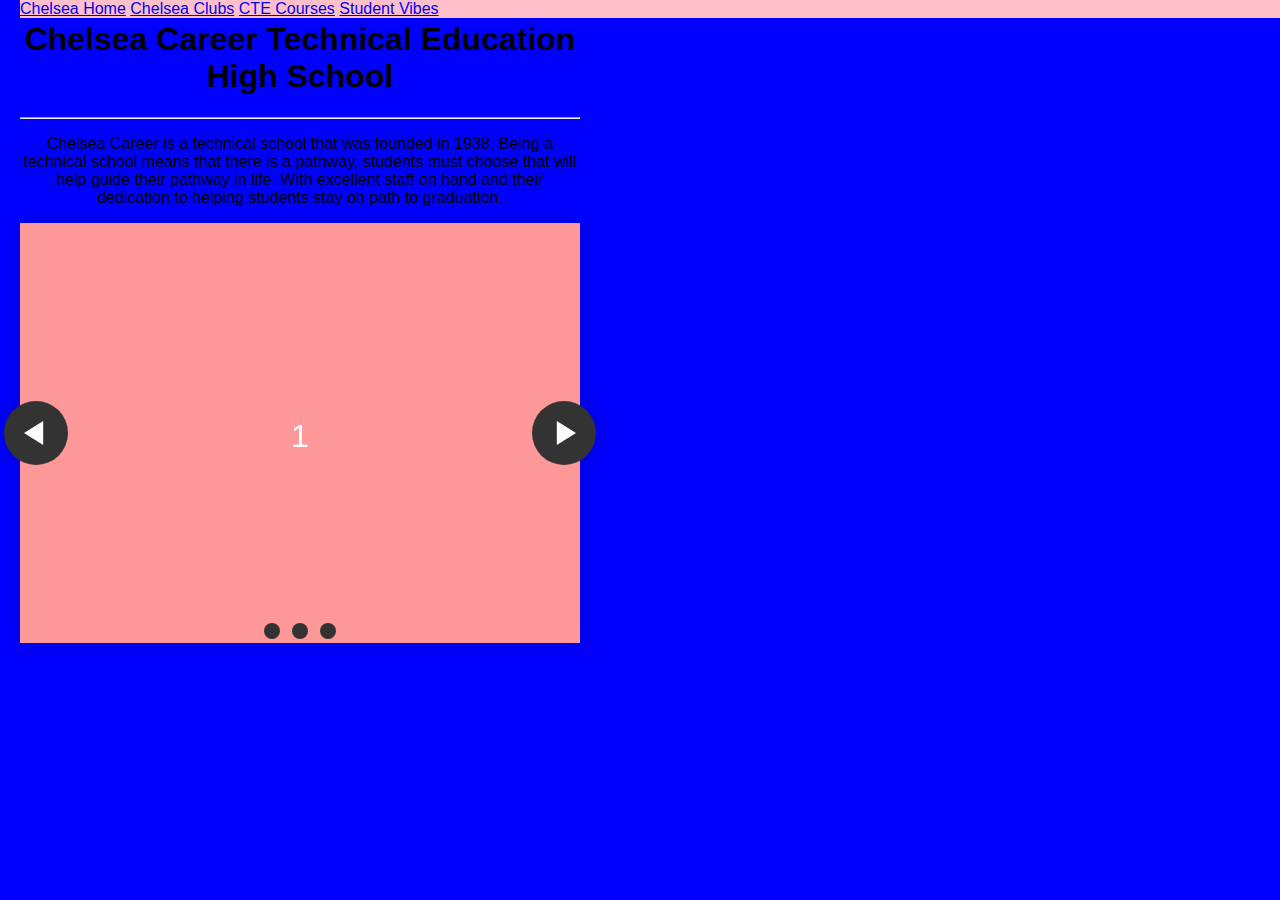
<file: index.html>
<!DOCTYPE html>
<html lang="en">
  <head>
   <title>Chelsea CTE Highschool</title>
   <link rel="stylesheet" href="Image.css">
   <link rel="stylesheet" href="Chelsea Style.css">
   <link rel="stylesheet" href="https://cdnjs.cloudflare.com/ajax/libs/font-awesome/4.7.0/css/font-awesome.min.css">
  </head>
    
  <body>
    <header>
     <nav>
      <a href="index.html">Chelsea Home</a>
      <a href="Chelsea Clubs.html">Chelsea Clubs</a>
      <a href="Chelsea Courses.html">CTE Courses</a>
      <a href="Student Attitudes.html">Student Vibes</a>
     </nav>
    </header>
    

   <main id="Doomer">
    <h1>Chelsea Career Technical Education High School</h1>
    
<hr>
    <section>
     <p>Chelsea Career is a technical school that was founded in 1938. Being a technical school means that there is
        a pathway, students must choose that will help guide their pathway in life. With excellent staff on hand and
        their dedication to helping students stay on path to graduation.</p>
    
    </section>
   
   <section class="carousel" aria-label="Gallery">
  <ol class="carousel__viewport">
    <li id="carousel__slide1"
        tabindex="0"
        class="carousel__slide">
      <div class="carousel__snapper first-image">
        <a href="#carousel__slide4"
           class="carousel__prev">Go to last slide</a>
        <a href="#carousel__slide2"
           class="carousel__next">Go to next slide</a>
      </div>
    </li>
    <li id="carousel__slide2"
        tabindex="0"
        class="carousel__slide">
      <div class="carousel__snapper second-image"></div>
      <a href="#carousel__slide1"
         class="carousel__prev">Go to previous slide</a>
      <a href="#carousel__slide3"
         class="carousel__next">Go to next slide</a>
    </li>
    <li id="carousel__slide3"
        tabindex="0"
        class="carousel__slide">
      <div class="carousel__snapper third-image"></div>
      <a href="#carousel__slide2"
         class="carousel__prev">Go to previous slide</a>
      <a href="#carousel__slide4"
         class="carousel__next">Go to next slide</a>
    </li>
  </ol>
  <aside class="carousel__navigation">
    <ol class="carousel__navigation-list">
      <li class="carousel__navigation-item">
        <a href="#carousel__slide1"
           class="carousel__navigation-button">Go to slide 1</a>
      </li>
      <li class="carousel__navigation-item">
        <a href="#carousel__slide2"
           class="carousel__navigation-button">Go to slide 2</a>
      </li>
      <li class="carousel__navigation-item">
        <a href="#carousel__slide3"
           class="carousel__navigation-button">Go to slide 3</a>
      </li>
    </ol>
  </aside>
</section>
    
    
   </main>
  </body>
</html>
</file>
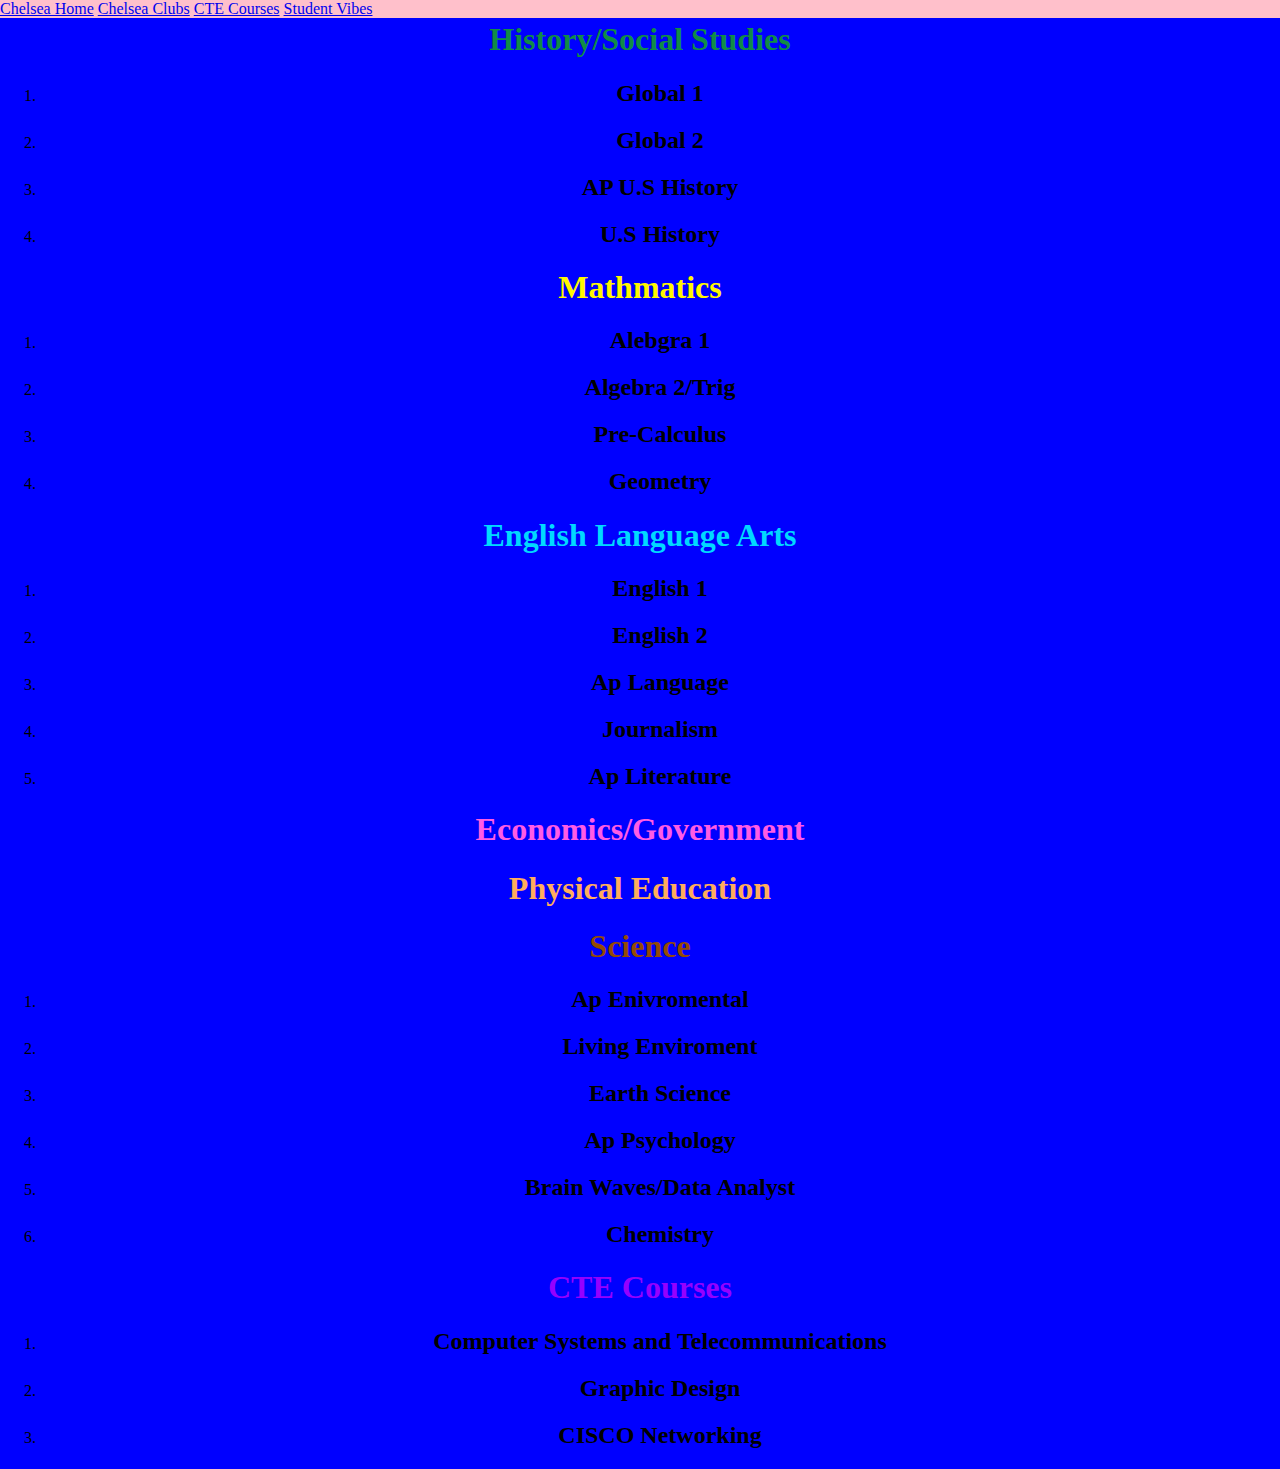
<file: Chelsea Courses.html>
<!DOCTYPE html>
<html lang="en">
  <head>
   <title>Chelsea CTE Highschool</title>
   <link rel="stylesheet" href="Chelsea Style.css">
   <link rel="stylesheet" href="https://cdnjs.cloudflare.com/ajax/libs/font-awesome/4.7.0/css/font-awesome.min.css">
  </head>
    
  <body>
    <header>
     <nav>
      <a href="index.html">Chelsea Home</a>
      <a href="Chelsea Clubs.html">Chelsea Clubs</a>
      <a href="Chelsea Courses.html">CTE Courses</a>
      <a href="Student Attitudes.html">Student Vibes</a>
     </nav>
    </header>
  
  <main class="Boomer">
   <h1 id="Green">History/Social Studies</h1>
   <ol class="Plot">
    <li><h2>Global 1</h2></li>
    
    <li><h2>Global 2</h2></li>
    
    <li><h2>AP U.S History</h2></li>
    
    <li><h2>U.S History</h2></li>
   </ol>
   
   
   <h1 id="Yellow">Mathmatics</h1>
   <ol class="Plot">
    <li><h2>Alebgra 1</h2></li>
    
    <li><h2>Algebra 2/Trig</h2></li>
    
    <li><h2>Pre-Calculus</h2></li>
    
    <li><h2>Geometry</h2></li>
   </ol>
   
   <h1 id="Blue">English Language Arts</h1>
   <ol class="Plot">
    <li><h2>English 1</h2></li>
    
    <li><h2>English 2</h2></li>
    
    <li><h2>Ap Language</h2></li>
    
    <li><h2>Journalism</h2></li>
    
    <li><h2>Ap Literature</h2></li>
   </ol>
   
   <h1 id="Pink">Economics/Government</h1>
   
   
   <h1 id="Orange">Physical Education</h1>
  
   
   <h1 id="Brown">Science</h1>
   <ol>
    <li><h2>Ap Enivromental</h2></li>
    
    <li><h2>Living Enviroment</h2></li>
    
    <li><h2>Earth Science</h2></li>
    
    <li><h2>Ap Psychology</h2></li>
    
    <li><h2>Brain Waves/Data Analyst</h2></li>
    
    <li><h2>Chemistry</h2></li>
   </ol>
   
   <h1 id="Purple">CTE Courses</h1>
   <ol>
    <li><h2>Computer Systems and Telecommunications</h2></li>
    
    <li><h2>Graphic Design</h2></li>
    
    <li><h2>CISCO Networking</h2></li>
   </ol>
  
  </main>
<script src="Chelsea.js"></script>
  </body>
</file>
<file: Image.css>
@keyframes tonext {
  75% {
    left: 0;
  }
  95% {
    left: 100%;
  }
  98% {
    left: 100%;
  }
  99% {
    left: 0;
  }
}

@keyframes tostart {
  75% {
    left: 0;
  }
  95% {
    left: -300%;
  }
  98% {
    left: -300%;
  }
  99% {
    left: 0;
  }
}

@keyframes snap {
  96% {
    scroll-snap-align: center;
  }
  97% {
    scroll-snap-align: center;
  }
  99% {
    scroll-snap-align: center;
  }
  100% {
    scroll-snap-align: center;
  }
}

body {
  max-width: 37.5rem;
  margin: 0 auto;
  padding: 0 1.25rem;
  font-family: 'Lato', sans-serif;
}

* {
  box-sizing: border-box;
  scrollbar-color: transparent transparent; /* thumb and track color */
  scrollbar-width: 0px;
}

*::-webkit-scrollbar {
  width: 0;
}

*::-webkit-scrollbar-track {
  background: transparent;
}

*::-webkit-scrollbar-thumb {
  background: transparent;
  border: none;
}

* {
  -ms-overflow-style: none;
}

ol, li {
  list-style: none;
  margin: 0;
  padding: 0;
}

.carousel {
  position: relative;
  padding-top: 75%;
  filter: drop-shadow(0 0 10px #0003);
  perspective: 100px;
}

.carousel__viewport {
  position: absolute;
  top: 0;
  right: 0;
  bottom: 0;
  left: 0;
  display: flex;
  overflow-x: scroll;
  counter-reset: item;
  scroll-behavior: smooth;
  scroll-snap-type: x mandatory;
}

.carousel__slide {
  position: relative;
  flex: 0 0 100%;
  width: 100%;
  background-color: #f99;
  counter-increment: item;
}

.carousel__slide:nth-child(even) {
  background-color: #99f;
}

.carousel__slide:before {
  content: counter(item);
  position: absolute;
  top: 50%;
  left: 50%;
  transform: translate3d(-50%,-40%,70px);
  color: #fff;
  font-size: 2em;
}

.carousel__snapper {
  position: absolute;
  top: 0;
  left: 0;
  width: 100%;
  height: 100%;
  scroll-snap-align: center;
}

@media (hover: hover) {
  .carousel__snapper {
    animation-name: tonext, snap;
    animation-timing-function: ease;
    animation-duration: 4s;
    animation-iteration-count: infinite;
  }

  .carousel__slide:last-child .carousel__snapper {
    animation-name: tostart, snap;
  }
}

@media (prefers-reduced-motion: reduce) {
  .carousel__snapper {
    animation-name: none;
  }
}

.carousel:hover .carousel__snapper,
.carousel:focus-within .carousel__snapper {
  animation-name: none;
}

.carousel__navigation {
  position: absolute;
  right: 0;
  bottom: 0;
  left: 0;
  text-align: center;
}

.carousel__navigation-list,
.carousel__navigation-item {
  display: inline-block;
}

.carousel__navigation-button {
  display: inline-block;
  width: 1.5rem;
  height: 1.5rem;
  background-color: #333;
  background-clip: content-box;
  border: 0.25rem solid transparent;
  border-radius: 50%;
  font-size: 0;
  transition: transform 0.1s;
}

.carousel::before,
.carousel::after,
.carousel__prev,
.carousel__next {
  position: absolute;
  top: 0;
  margin-top: 37.5%;
  width: 4rem;
  height: 4rem;
  transform: translateY(-50%);
  border-radius: 50%;
  font-size: 0;
  outline: 0;
}

.carousel::before,
.carousel__prev {
  left: -1rem;
}

.carousel::after,
.carousel__next {
  right: -1rem;
}

.carousel::before,
.carousel::after {
  content: '';
  z-index: 1;
  background-color: #333;
  background-size: 1.5rem 1.5rem;
  background-repeat: no-repeat;
  background-position: center center;
  color: #fff;
  font-size: 2.5rem;
  line-height: 4rem;
  text-align: center;
  pointer-events: none;
}

.carousel::before {
  background-image: url("data:image/svg+xml,%3Csvg viewBox='0 0 100 100' xmlns='http://www.w3.org/2000/svg'%3E%3Cpolygon points='0,50 80,100 80,0' fill='%23fff'/%3E%3C/svg%3E");
}

.carousel::after {
  background-image: url("data:image/svg+xml,%3Csvg viewBox='0 0 100 100' xmlns='http://www.w3.org/2000/svg'%3E%3Cpolygon points='100,50 20,100 20,0' fill='%23fff'/%3E%3C/svg%3E");
}

.first-image {
  background-image: url("https://pbs.twimg.com/media/E155oZLWUAcb6Iv.jpg");
  background-size:cover;
}

.second-image {
  background-image: url("https://www.chelseacte.org/ourpages/auto/2020/5/27/55277454/highschool.jpg");
  background-size:cover;
}

.third-image {
  background-image: url("https://pbs.twimg.com/profile_images/1187920662561775617/o88Mjojw.jpg");
  background-size:cover;
}


/*<img class="Rotate" alt="Chelsea Career and Technical Education High School" src="https://www.chelseacte.org/rotating_images/6919/6919_6_1200_0_83.jpg" data-noaft="1" jsname="HiaYvf" jsaction="load:XAeZkd;" style="width: 500px; height: 300px; margin: 0px;">*/
/*    <img class="Rotate" style="-webkit-user-select: none;margin: auto;background-color: hsl(0, 0%, 90%);transition: background-color 300ms;" src="https://www.chelseacte.org/ourpages/auto/2020/5/27/55277454/highschool.jpg">*/
/*    <img class="Rotate" style="-webkit-user-select: none;margin: auto;background-color: hsl(0, 0%, 90%);transition: background-color 300ms;" src="https://pbs.twimg.com/profile_images/1187920662561775617/o88Mjojw.jpg">*/
</file>
<file: Chelsea Style.css>
nav {
  overflow:hidden;
  background-color:pink;
  list-style:none;
  position: fixed;
  width:100%;
  top:0;
}

.topnav .icon {
	display: none;
}

.topnav a {
  float: left;
  display: block;
  color: #f2f2f2;
  text-align: center;
  padding: 14px 16px;
  text-decoration: none;
  font-size: 17px;
}

body{
  margin:0;
}

@media screen and (max-width: 600px) {
  .topnav.responsive {position: relative;}
  body{
    background-color:yellow;
  }
      .topnav a {display: none;}
  .topnav a.icon {
	display: block;
	float: right;
  }
    .topnav.responsive a.icon {
	position:absolute;
	right: 0;
	top: 0;
  }
  .topnav.responsive a {
	float: none;
	display: block;
	text-align: left;
  }

}

@media screen and (min-width: 1200px) {
  body{
    background-color:blue;
  }
}

@media screen and (min-width: 2400px) {
  body{
    background-color:red;
    font-size:20px;
  }
}


main{
  text-align:center;
  margin:auto;
  margin-top:100px;
}

.Plot {
  color:black;
}

.Boomer{
  text-align:center;
  margin:0;
}

#Blue {
  color:#00d9ff;
}

#Purple {
  color:#9500ff;
}

#Brown {
  color:#944a04;
}

#Yellow {
  color:#fff700;
}

#Pink {
  color:#ff5ce4;
}

#Orange {
  color:#ffad5c;
}

#Green {
  color:#118c46;
}

#Doomer {
  text-align:center;
  margin:auto;
  
}
</file>
